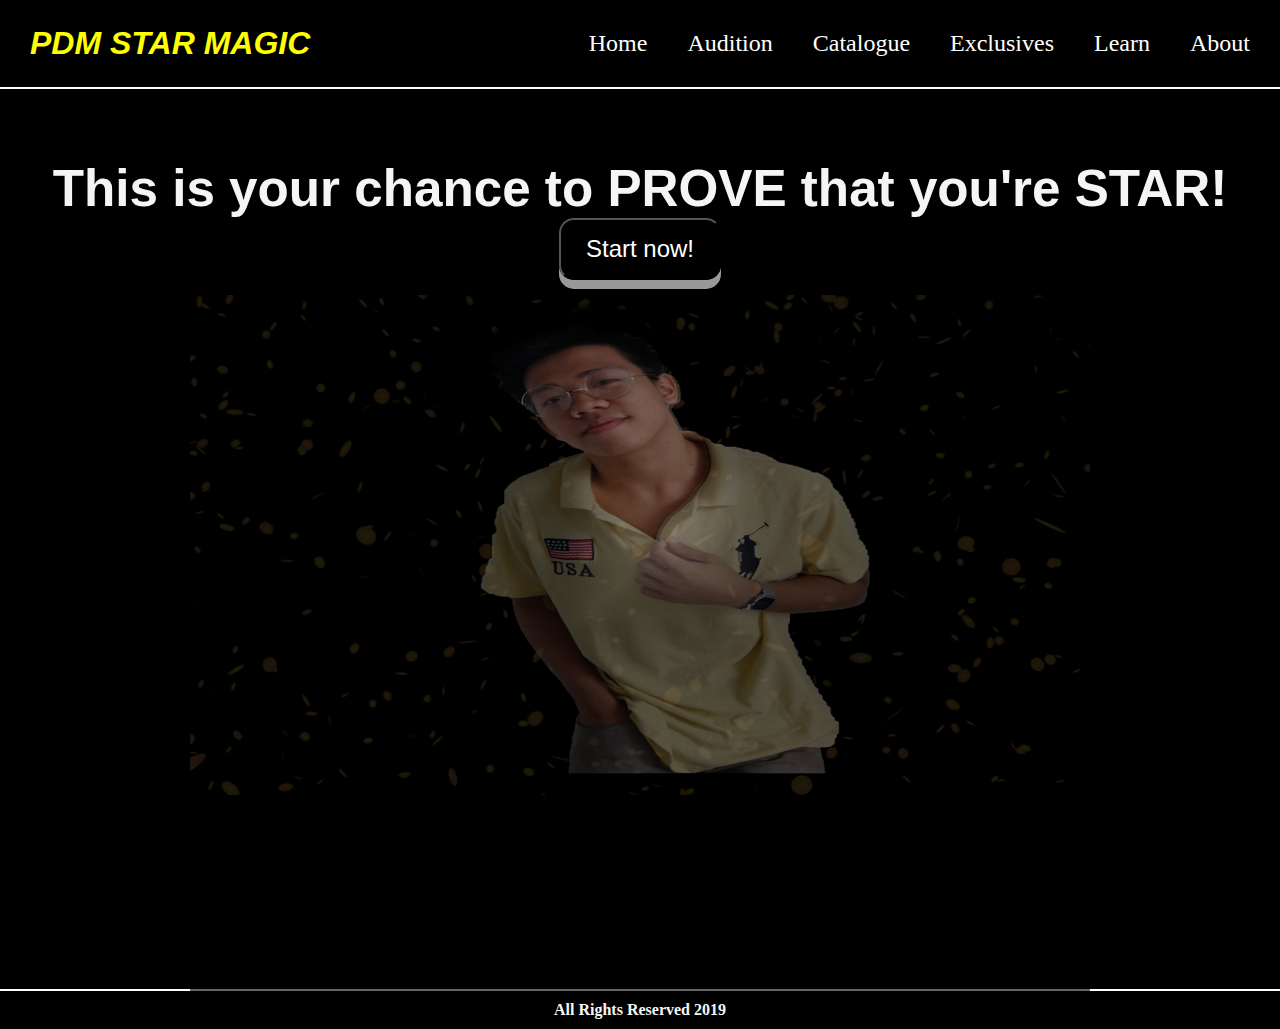
<file: index.html>
<!DOCTYPE html>
<html lang="en">
<head>
    <meta charset="UTF-8">
    <meta name="viewport" content="width=
    , initial-scale=1.0">
    <meta http-equiv="X-UA-Compatible" content="ie=edge">
    <title>PDM Star Magic!</title>
    <link rel="stylesheet" href="./css/style1.css">
</head>
<body>
    
    <header class="head">    
        <div class="head-content"> 
            <h1>PDM STAR MAGIC</h1>
            <ul id="menu">
                <li>Home</li>
                <li>Audition</li>
                <li>Catalogue</li>
                <li>Exclusives</li>
                <li>Learn</li>
                <li>About</li>
            </ul>
        </div>
    </header>
    <div class="divider"></div>

    <div class="body-content"> 
          
        <div class="Star">
            <h1>This is your chance to PROVE that you're STAR!</h1>
            <button>Start now!</button>
        </div>
        <div class="w3-content w3-display-container win col-12 frame body-content">
            <img class="asd mySlides w3-animate-right" src="./img/Azuelo.png" style="width: 100%; height: 500px; display: none;">
            <img class="asd mySlides w3-animate-right" src="./img/Princess.jpg" style="width: 100%; height: 500px; display: none;">
            <img class="asd mySlides w3-animate-right" src="./img/67623542_939715943033622_7238535145337126912_n.jpg" style="width: 100%; height: 500px; display: none;">
            <img class="asd mySlides w3-animate-right" src="./img/67626154_462008724581572_1871607749570199552_n.jpg" style="width: 100%; height: 500px; display: none;">
            <img class="asd mySlides w3-animate-right" src="./img/68351856_401232400502297_3374975173663916032_n.jpg" style="width: 100%; height: 500px; display: none;">
            <img class="asd mySlides w3-animate-right" src="./img/68414045_364735911107780_150786715395555328_n.jpg" style="width: 100%; height: 500px; display: none;">
            <img class="asd mySlides w3-animate-right" src="./img/jefferson.jpg" style="width: 100%; height: 500px; display: none;">
            <img class="asd mySlides w3-animate-right" src="./img/67980388_392147501660350_273094438954205184_n.jpg" style="width: 100%; height: 500px; display: none;">
            <img class="asd mySlides w3-animate-right" src="./img/jeffrey.jpg" style="width: 100%; height: 500px; display: none;">
            <img class="asd mySlides w3-animate-right" src="./img/67845549_328689241352383_608521484872187904_n.png" style="width: 100%; height: 500px; display:block;">
        </div>
    </div>          

    <div class="divider"></div>
    <footer>
        <h4 id="foot">All Rights Reserved 2019</h4>
    </footer>
    <script src="./js/myjs.js"></script>
</body>
</html>
</file>
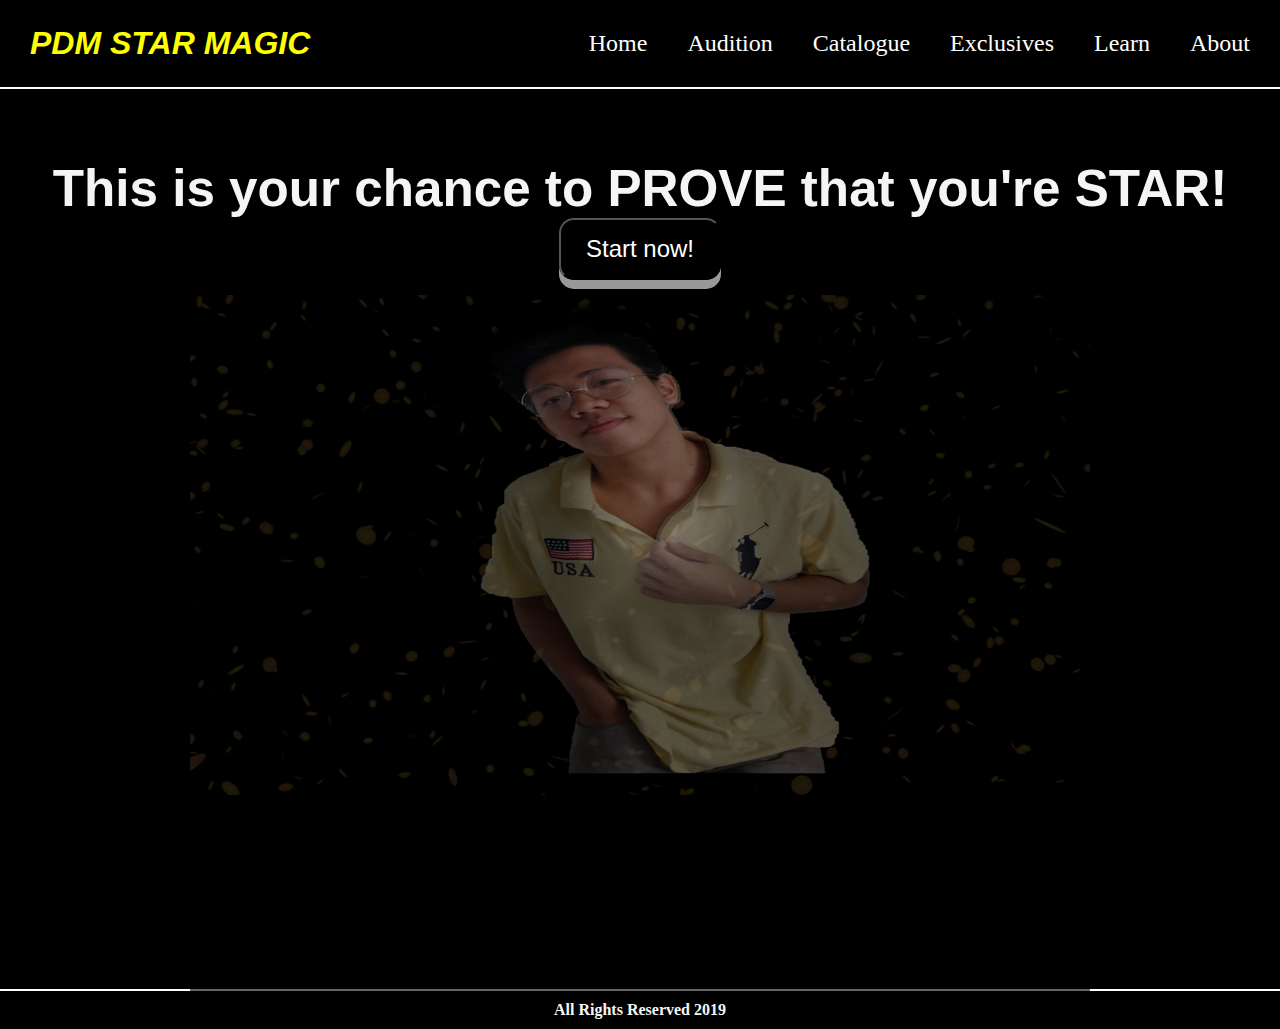
<file: index1.html>
<!DOCTYPE html>
<html lang="en">
<head>
    <meta charset="UTF-8">
    <meta name="viewport" content="width=
    , initial-scale=1.0">
    <meta http-equiv="X-UA-Compatible" content="ie=edge">
    <title>PDM Star Magic!</title>
    <link rel="stylesheet" href="./css/style1.css">
</head>
<body>
    
    <header class="head">    
        <div class="head-content"> 
            <h1>PDM STAR MAGIC</h1>
            <ul id="menu">
                <li>Home</li>
                <li>Audition</li>
                <li>Catalogue</li>
                <li>Exclusives</li>
                <li>Learn</li>
                <li>About</li>
            </ul>
        </div>
    </header>
    <div class="divider"></div>

    <div class="body-content"> 
          
        <div class="Star">
            <h1>This is your chance to PROVE that you're STAR!</h1>
            <button>Start now!</button>
        </div>
        <div class="w3-content w3-display-container win col-12 frame body-content">
            <img class="asd mySlides w3-animate-right" src="./img/Azuelo.png" style="width: 100%; height: 500px; display: none;">
            <img class="asd mySlides w3-animate-right" src="./img/Princess.jpg" style="width: 100%; height: 500px; display: none;">
            <img class="asd mySlides w3-animate-right" src="./img/67623542_939715943033622_7238535145337126912_n.jpg" style="width: 100%; height: 500px; display: none;">
            <img class="asd mySlides w3-animate-right" src="./img/67626154_462008724581572_1871607749570199552_n.jpg" style="width: 100%; height: 500px; display: none;">
            <img class="asd mySlides w3-animate-right" src="./img/68351856_401232400502297_3374975173663916032_n.jpg" style="width: 100%; height: 500px; display: none;">
            <img class="asd mySlides w3-animate-right" src="./img/68414045_364735911107780_150786715395555328_n.jpg" style="width: 100%; height: 500px; display: none;">
            <img class="asd mySlides w3-animate-right" src="./img/jefferson.jpg" style="width: 100%; height: 500px; display: none;">
            <img class="asd mySlides w3-animate-right" src="./img/67980388_392147501660350_273094438954205184_n.jpg" style="width: 100%; height: 500px; display: none;">
            <img class="asd mySlides w3-animate-right" src="./img/jeffrey.jpg" style="width: 100%; height: 500px; display: none;">
            <img class="asd mySlides w3-animate-right" src="./img/67845549_328689241352383_608521484872187904_n.png" style="width: 100%; height: 500px; display:block;">
        </div>
    </div>          

    <div class="divider"></div>
    <footer>
        <h4 id="foot">All Rights Reserved 2019</h4>
    </footer>
    <script src="./js/myjs.js"></script>
</body>
</html>
</file>
<file: css/style1.css>
*{
    margin:0;
}
.head{
    background: black;
}
.head-content{
    display: flex;
    justify-content: space-between;
}
.head-content h1{
    color: yellow;
    font-style: italic;
    font-family: 'Gill Sans', 'Gill Sans MT', Calibri, 'Trebuchet MS', sans-serif;
    padding-left: 30px;
    padding-top: 25px;
}
#menu{
    display: flex;
    list-style: none;
    padding: 10px;
}
#menu li{
    padding:20px;
    font-size: 1.5em;
    color: white;

}
button {
    display: inline-block;
    padding: 15px 25px;
    font-size: 24px;
    cursor: pointer;
    text-align: center;
    text-decoration: none;
    outline: none;
    color: #fff;
    background-color:transparent;
    border: 1;
    border-radius: 15px;
    box-shadow: 0 9px #999;
    margin-bottom: 15px;
  }
  
  button:hover {background-color: #3e8e41}
  
  button:active {
    background-color: #3e8e41;
    box-shadow: 0 5px #666;
    transform: translateY(4px);
  }
.divider{
    background: white;
    padding:1px;
}
#menu li:hover{
    color:black;
    background: whitesmoke
}
.body-content{
    background: black;
    height: 900px;
}
.Star{
    color: whitesmoke;
    text-align: center;
    padding-top:70px;
    font-size:1.6em;
    font-family: 'Gill Sans', 'Gill Sans MT', Calibri, 'Trebuchet MS', sans-serif;
}
.frame{
    width: 900px;
    height: 700px;
    display: block;
    margin-left: auto;
    margin-right: auto;
    background-repeat: no-repeat;
    background-size: contain;
    opacity:0.6;
}





#foot{
    text-align: center;
    background: black;
    opacity: 1;
    color: whitesmoke;
    padding: 10px;
}
</file>
